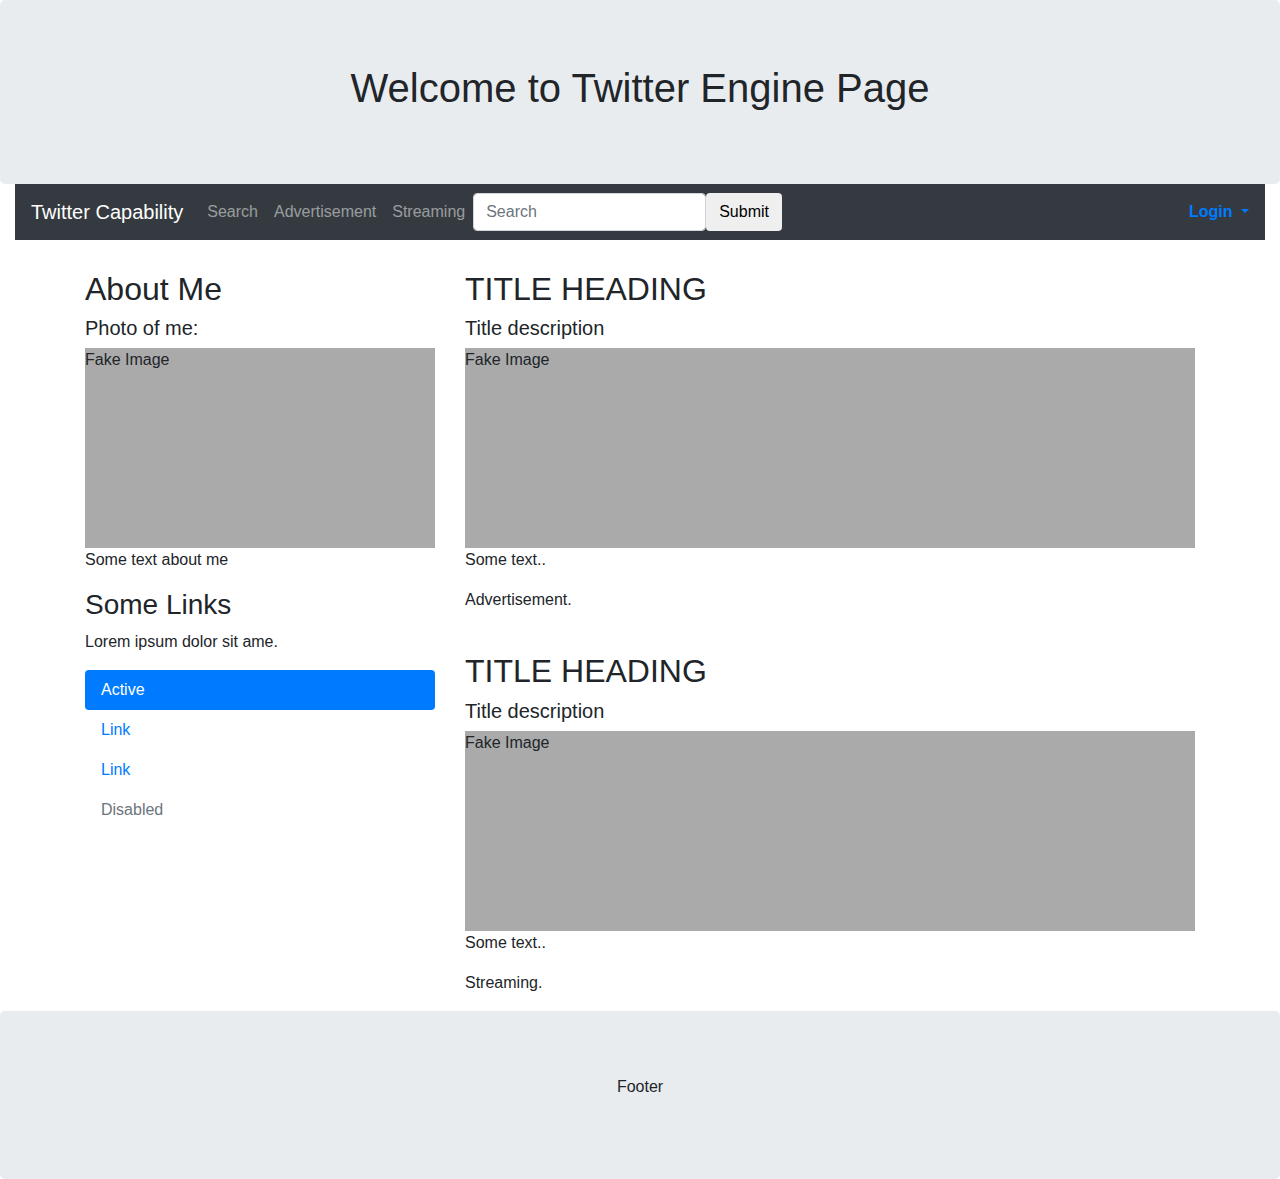
<file: src/main/resources/templates/index.html>
<!DOCTYPE html>
<html xmlns="http://www.w3.org/1999/xhtml" xmlns:th="http://www.thymeleaf.org">
<head>
    <meta charset="UTF-8">
    <title>Lycoo TweetEngine</title>
    <meta name="viewport" content="width=device-width, initial-scale=1">
    <link rel="stylesheet" href="https://maxcdn.bootstrapcdn.com/bootstrap/4.1.0/css/bootstrap.min.css">
    <script src="https://ajax.googleapis.com/ajax/libs/jquery/3.3.1/jquery.min.js"></script>
    <script src="https://cdnjs.cloudflare.com/ajax/libs/popper.js/1.14.0/umd/popper.min.js"></script>
    <script src="https://maxcdn.bootstrapcdn.com/bootstrap/4.1.0/js/bootstrap.min.js"></script>
    <link rel="stylesheet" href="//maxcdn.bootstrapcdn.com/font-awesome/4.2.0/css/font-awesome.min.css">

    <style>
        .fakeimg {
            height: 200px;
            background: #aaa;
        }
    </style>

</head>
<body>
<div class="jumbotron text-center" style="margin-bottom:0">
    <h1>Welcome to Twitter Engine Page </h1>
</div>

<div class="container-fluid">
<nav class="navbar navbar-expand-sm bg-dark navbar-dark">
    <a class="navbar-brand" href="#">Twitter Capability</a>
    <button class="navbar-toggler" type="button" data-toggle="collapse" data-target="#collapsibleNavbar">
        <span class="navbar-toggler-icon"></span>
    </button>
    <div class="collapse navbar-collapse" id="collapsibleNavbar">
        <ul class="navbar-nav">
            <li class="nav-item">
                <a class="nav-link" href="search.html">Search</a>
            </li>
            <li class="nav-item">
                <a class="nav-link" href="#">Advertisement</a>
            </li>
            <li class="nav-item">
                <a class="nav-link" href="#">Streaming</a>
            </li>
        </ul>
        <form class="navbar-form navbar-left" role="search" method="POST" th:action="@{/}">
            <div class="form-inline">
                <div class="text">
                <input type="text" class="form-control" placeholder="Search" style="vertical-align:middle" th:value="${query}">
                </div>
                <div class="button">
                <button type="submit" class="btn btn-default" style="vertical-align:middle">Submit</button>
                </div>

            </div>
        </form>

        <ul class="nav navbar-nav ml-auto">

            <li class="dropdown">
                <a href="#" class="dropdown-toggle" data-toggle="dropdown"><b>Login</b> <span class="caret"></span></a>
                <ul id="login-dp" class="dropdown-menu dropdown-menu-right">
                    <li>
                        <div class="row">
                            <div class="col-md-12">
                                Login via
                                <div class="form-inline">
                                    <div class="social-buttons">
                                        <a href="#" class="btn btn-fb"><i class="fa fa-facebook"></i> Facebook</a>
                                    </div>
                                    <div class="social-buttons">
                                        <a href="#" class="btn btn-tw"><i class="fa fa-twitter"></i> Twitter</a>
                                    </div>
                                </div>
                                or
                                <form class="form" role="form" method="post" action="login" accept-charset="UTF-8" id="login-nav">
                                    <div class="form-group">
                                        <label class="sr-only" for="exampleInputEmail2">Email address</label>
                                        <input type="email" class="form-control" id="exampleInputEmail2" placeholder="Email address" required>
                                    </div>
                                    <div class="form-group">
                                        <label class="sr-only" for="exampleInputPassword2">Password</label>
                                        <input type="password" class="form-control" id="exampleInputPassword2" placeholder="Password" required>
                                        <div class="help-block text-right"><a href="">Forget the password ?</a></div>
                                    </div>
                                    <div class="form-group">
                                        <button type="submit" class="btn btn-primary btn-block">Sign in</button>
                                    </div>
                                    <div class="checkbox">
                                        <label>
                                            <input type="checkbox"> keep me logged-in
                                        </label>
                                    </div>
                                </form>
                            </div>
                            <div class="bottom text-center">
                                New here ? <a href="#"><b>Join Us</b></a>
                            </div>
                        </div>
                    </li>
                </ul>
            </li>
        </ul>

    </div>
</nav>
</div>

<div class="container" style="margin-top:30px">
    <div class="row">
        <div class="col-sm-4">
            <h2>About Me</h2>
            <h5>Photo of me:</h5>
            <div class="fakeimg">Fake Image</div>
            <p>Some text about me</p>
            <h3>Some Links</h3>
            <p>Lorem ipsum dolor sit ame.</p>
            <ul class="nav nav-pills flex-column">
                <li class="nav-item">
                    <a class="nav-link active" href="#">Active</a>
                </li>
                <li class="nav-item">
                    <a class="nav-link" href="#">Link</a>
                </li>
                <li class="nav-item">
                    <a class="nav-link" href="#">Link</a>
                </li>
                <li class="nav-item">
                    <a class="nav-link disabled" href="#">Disabled</a>
                </li>
            </ul>
            <hr class="d-sm-none">
        </div>
        <div class="col-sm-8">
            <h2>TITLE HEADING</h2>
            <h5>Title description</h5>
            <div class="fakeimg">Fake Image</div>
            <p>Some text..</p>
            <p>Advertisement.</p>
            <br>
            <h2>TITLE HEADING</h2>
            <h5>Title description </h5>
            <div class="fakeimg">Fake Image</div>
            <p>Some text..</p>
            <p>Streaming.</p>
        </div>
    </div>
</div>

<div class="jumbotron text-center" style="margin-bottom:0">
    <p>Footer</p>
</div>
</body>
</html>
</file>
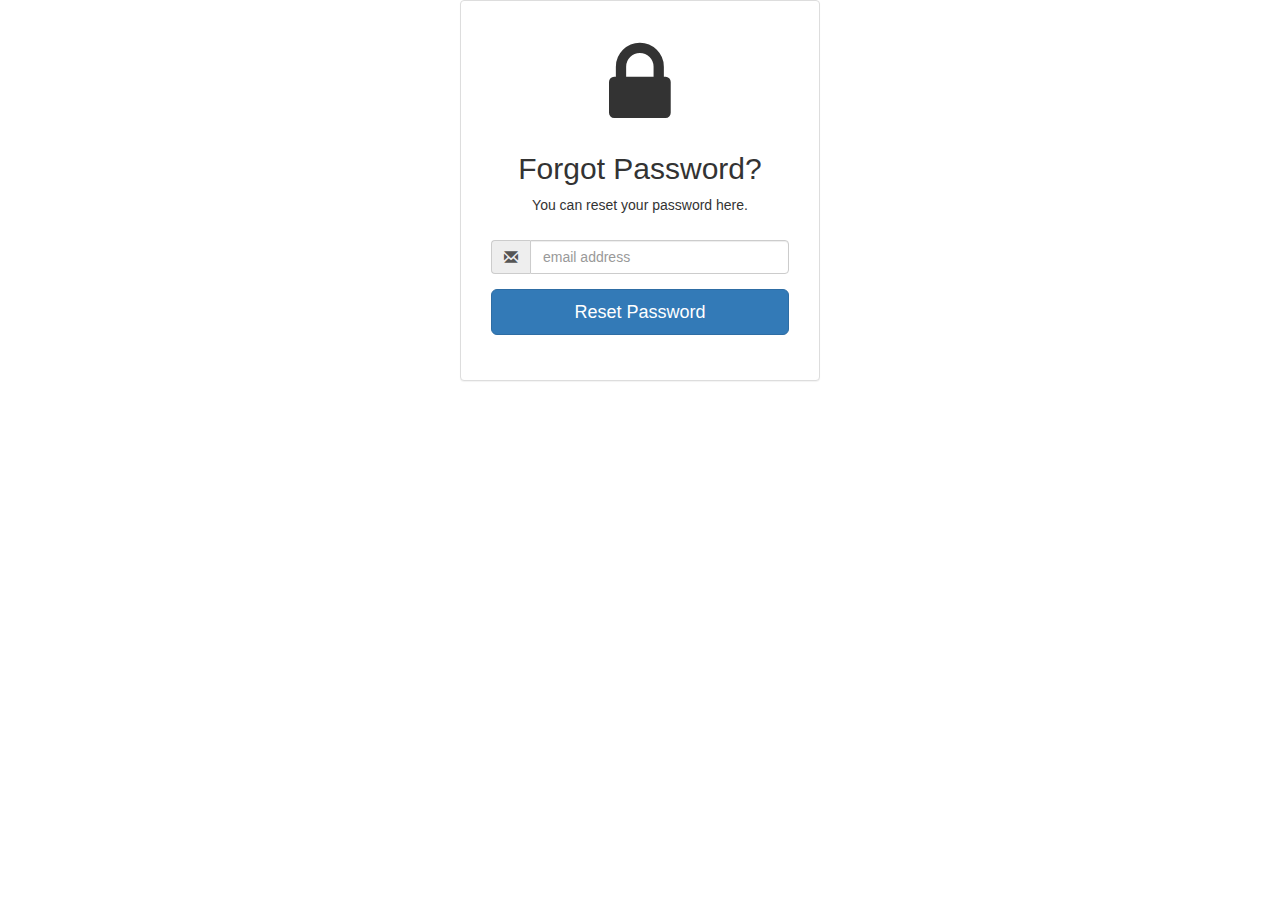
<file: src/main/resources/templates/forgot.html>
<!DOCTYPE html>
<html xmlns:th="http://www.thymeleaf.org">
<head>
    <meta charset="UTF-8">
    <title>Forgot Password</title>
    <link href="//maxcdn.bootstrapcdn.com/bootstrap/3.3.0/css/bootstrap.min.css" rel="stylesheet" id="bootstrap-css">
    <script src="//maxcdn.bootstrapcdn.com/bootstrap/3.3.0/js/bootstrap.min.js"></script>
    <script src="//code.jquery.com/jquery-1.11.1.min.js"></script>
    <link rel="stylesheet" href="https://maxcdn.bootstrapcdn.com/font-awesome/4.5.0/css/font-awesome.min.css">
</head>

<body>
<div class="form-gap"></div>
<div class="container">
    <div class="row">
        <div class="col-md-4 col-md-offset-4">
            <div class="panel panel-default">
                <div class="panel-body">
                    <div class="text-center">
                        <h3><i class="fa fa-lock fa-4x"></i></h3>
                        <h2 class="text-center">Forgot Password?</h2>
                        <p>You can reset your password here.</p>
                        <div class="panel-body">
                            <!--/*@thymesVar id="email" type="com.lycoo.tweetengine.restdemo.auth.model.User"*/-->
                            <form id="register-form" role="form" autocomplete="off" class="form" method="POST" th:action="@{/forgot.html}">

                                <div class="form-group">
                                    <div class="input-group">
                                        <span class="input-group-addon"><i class="glyphicon glyphicon-envelope color-blue"></i></span>
                                        <input id="email" name="email" placeholder="email address" class="form-control" type="email" th:value="${email}">
                                    </div>
                                </div>
                                <div class="form-group">
                                    <input name="recover-submit" class="btn btn-lg btn-primary btn-block" value="Reset Password" type="submit">
                                </div>

                                <input type="hidden" class="hide" name="token" id="token" value="">
                            </form>

                        </div>
                    </div>
                </div>
            </div>
        </div>
    </div>
</div>
</body>
</html>
</file>
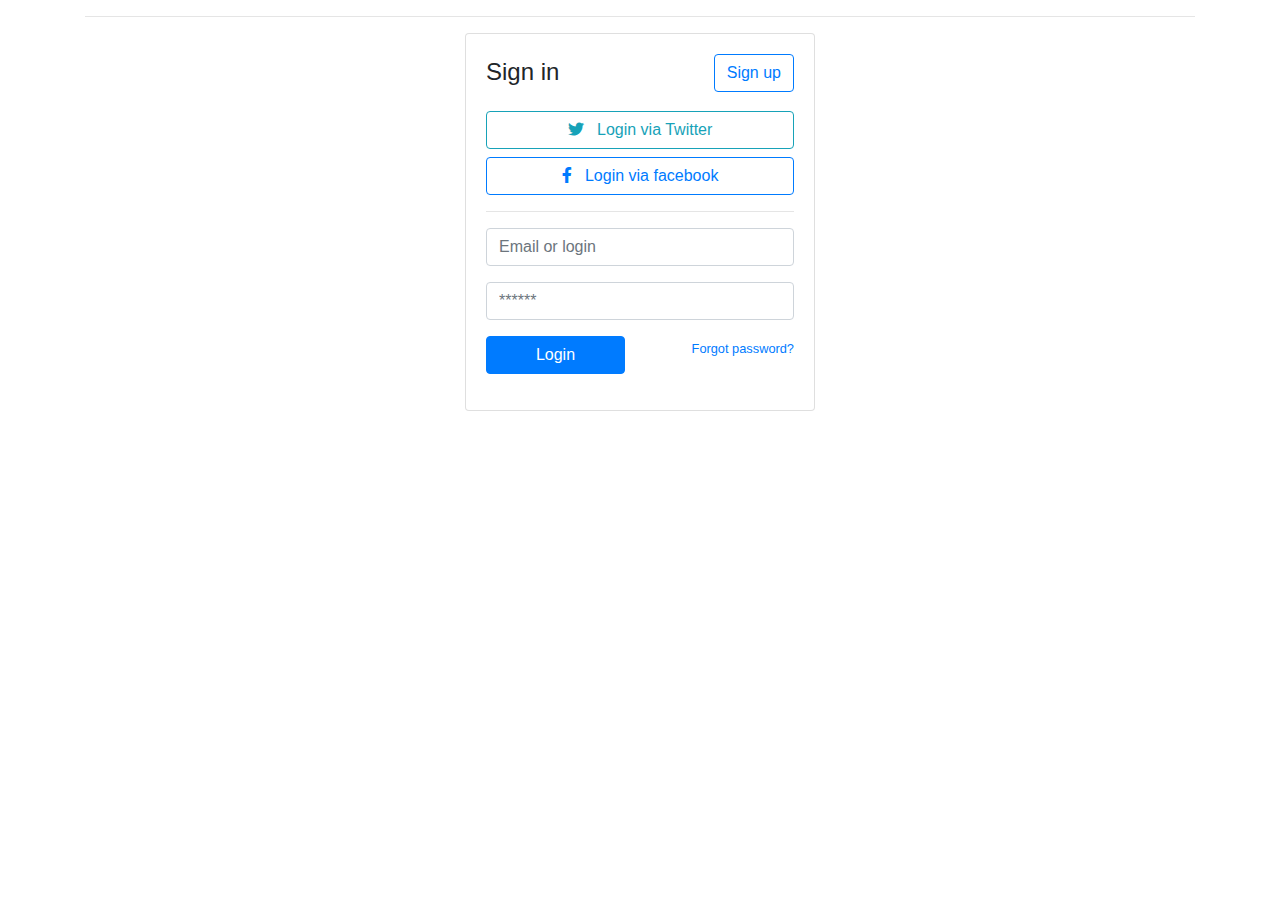
<file: src/main/resources/templates/login.html>
<!DOCTYPE html>
<html xmlns:th="http://www.thymeleaf.org">

<head>
    <meta charset="UTF-8">
    <title>Please login</title>
    <link href="//maxcdn.bootstrapcdn.com/bootstrap/4.0.0/css/bootstrap.min.css" rel="stylesheet" id="bootstrap-css">
    <script src="//maxcdn.bootstrapcdn.com/bootstrap/4.0.0/js/bootstrap.min.js"></script>
    <script src="//cdnjs.cloudflare.com/ajax/libs/jquery/3.2.1/jquery.min.js"></script>
    <link rel="stylesheet" href="https://use.fontawesome.com/releases/v5.0.8/css/all.css">

</head>
<body>
<div class="container">
    <hr>

    <div class="row">


        <aside class="col-sm-4">

        </aside> <!-- col.// -->

        <aside class="col-sm-4">

            <div class="card">
                <article class="card-body">
                    <form role="form" method="GET" th:action="@{/registration}">
                    <a href="/registration" class="float-right btn btn-outline-primary">Sign up</a>
                    </form>
                    <h4 class="card-title mb-4 mt-1">Sign in</h4>
                    <p>
                        <a href="" class="btn btn-block btn-outline-info"> <i class="fab fa-twitter"></i>   Login via Twitter</a>
                        <a href="" class="btn btn-block btn-outline-primary"> <i class="fab fa-facebook-f"></i>   Login via facebook</a>
                    </p>
                    <hr>

                    <!--/*@thymesVar id="userForm" type="com.lycoo.tweetengine.restdemo.auth.model.User"*/-->
                    <form role="form" method="POST" th:action="@{/index.html}" th:object="${userForm}">
                        <div class="form-group">
                            <input name="username" class="form-control" placeholder="Email or login" type="email">
                        </div> <!-- form-group// -->
                        <div class="form-group">
                            <input name="password" class="form-control" placeholder="******" type="password">
                        </div> <!-- form-group// -->
                        <div class="row">
                            <div class="col-md-6">
                                <div class="form-group">
                                    <button type="submit" class="btn btn-primary btn-block"> Login  </button>
                                </div> <!-- form-group// -->
                            </div>
                            <div class="col-md-6 text-right">
                                <a class="small" href="/forgot">Forgot password?</a>
                            </div>
                        </div> <!-- .row// -->
                    </form>

                </article>
            </div> <!-- card.// -->

        </aside> <!-- col.// -->

        <aside class="col-sm-4">

        </aside> <!-- col.// -->
</body>
</html>
</file>
